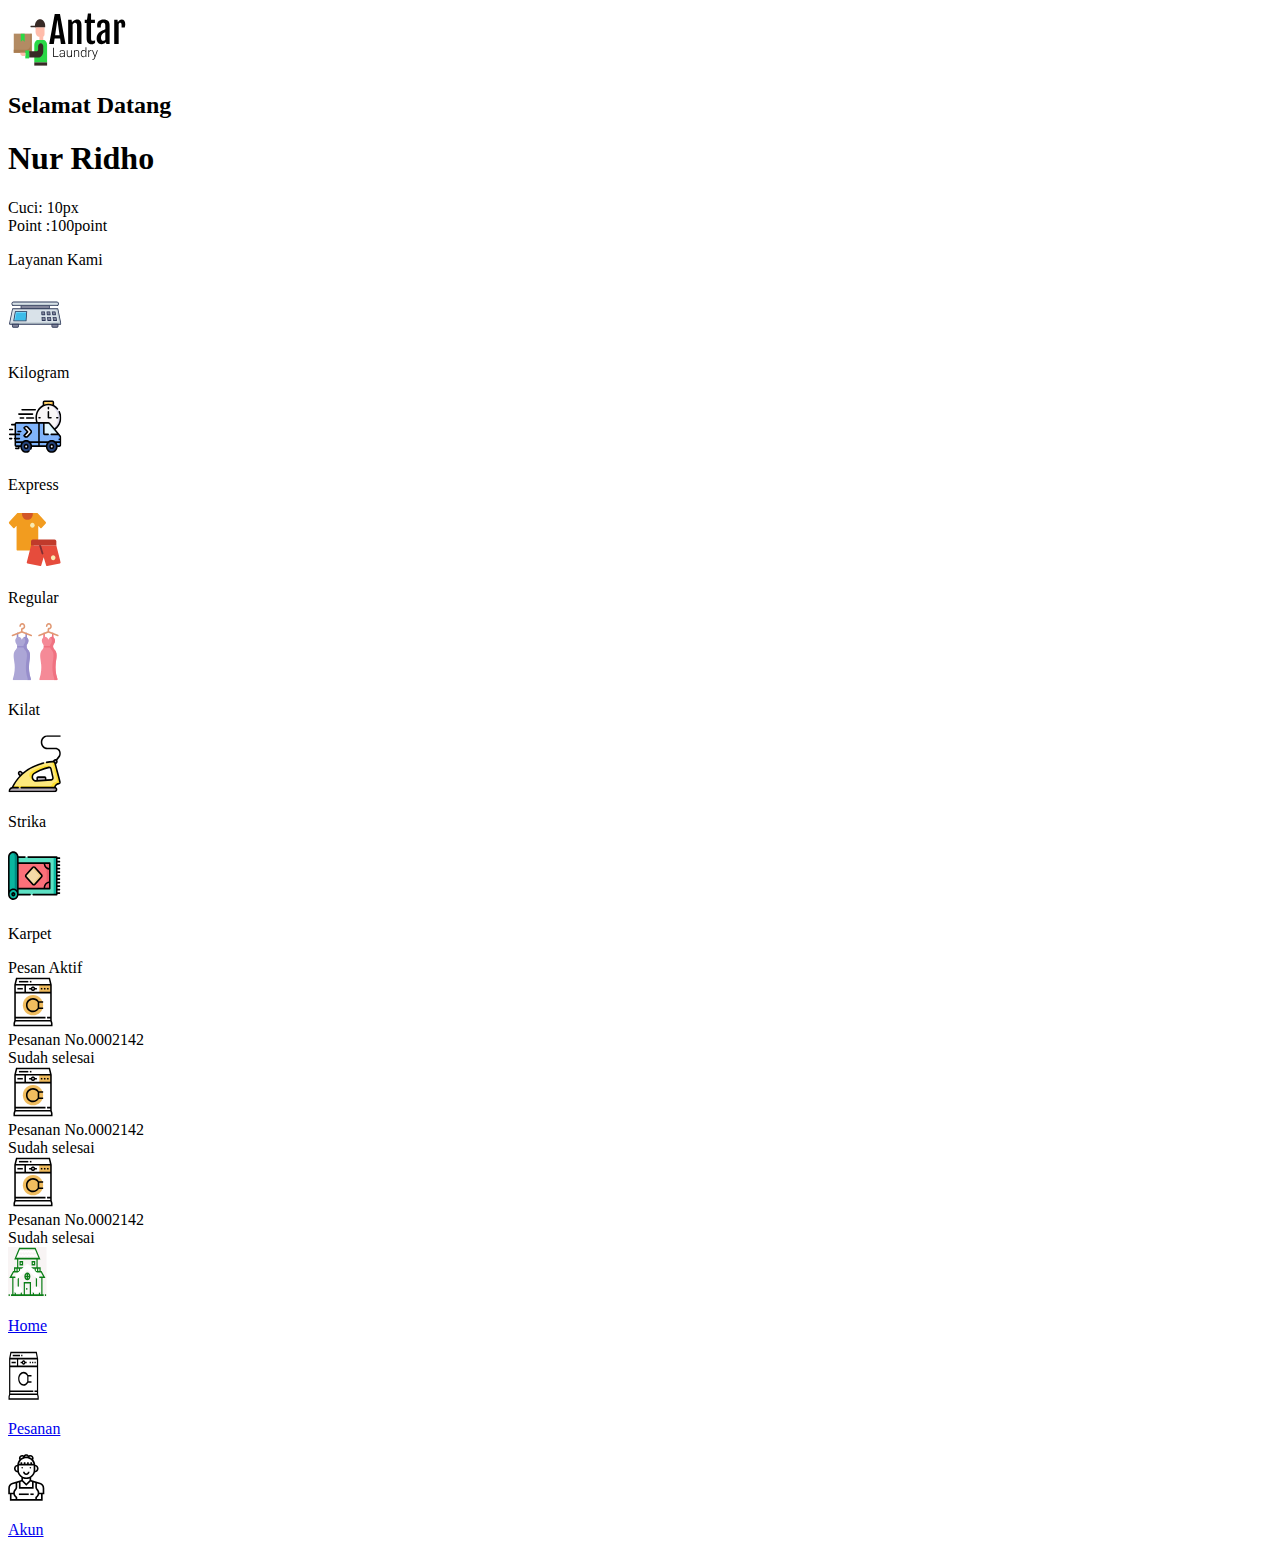
<file: index.html>
<!DOCTYPE html>
<html lang="en">
<head>
    <meta charset="UTF-8">
    <meta http-equiv="X-UA-Compatible" content="IE=edge">
    <meta name="viewport" content="width=device-width, initial-scale=1.0">
    <link rel="stylesheet" href="public/css/index.css">
    <title>Document</title>
</head>
<body>
    <div class="container-home">
        <!-- header -->
        <div class="header">
            <img src="public/gambar/icon/header-antar-laundry.svg" alt="">
            <h2 class="text-sambutan">Selamat Datang</h2>
            <h1 class="text-user">Nur Ridho</h1>
        </div>
        <!-- bar status -->
        <div class="display-status">
            <div class="status">
                <div class="l-flex">
                    <div>Cuci: 10px</div>
                    <div>Point :100point</div>
                </div>
            </div>
        </div>
        <!-- main -->
        <div class="main">
            <div class="main-title">
                <p>Layanan Kami</p>
            </div>
            <div class="contain-main">
                <div id="openModalBtn" class="square-icon">
                    <img src="public/gambar/icon/weight.svg" alt="">
                    <p>Kilogram</p>
                </div>
                <div class="square-icon">
                    <img src="public/gambar/icon/express-delivery.svg" alt="">
                    <p>Express</p>
                </div>
                <div class="square-icon">
                    <img src="public/gambar/icon/clothing.svg" alt="">
                    <p>Regular</p>
                </div>
                <div class="square-icon">
                    <img src="public/gambar/icon/dress.svg" alt="">
                    <p>Kilat</p>
                </div>
                <div class="square-icon">
                    <img src="public/gambar/icon/iron.svg" alt="">
                    <p>Strika</p>
                </div>
                <div class="square-icon">
                    <img src="public/gambar/icon/carpet.svg" alt="">
                    <p>Karpet</p>
                </div>
            </div>
            <div class="message-title">Pesan Aktif</div>
            <div class="contain-message">
                <div class="card-body">
                    <div class="contain-body">
                        <img src="public/gambar/icon/icon-cuci.svg" alt="">
                        <div class="display-flex-column">
                            <div class="detail-status">Pesanan No.0002142</div>
                            <div class="detail-status">Sudah selesai</div>
                        </div>
                    </div>
                </div>
                <div class="card-body">
                    <div class="contain-body">
                        <img src="public/gambar/icon/icon-cuci.svg" alt="">
                        <div class="display-flex-column">
                            <div class="detail-status">Pesanan No.0002142</div>
                            <div class="detail-status">Sudah selesai</div>
                        </div>
                    </div>
                </div>
                <div class="card-body">
                    <div class="contain-body">
                        <img src="public/gambar/icon/icon-cuci.svg" alt="">
                        <div class="display-flex-column">
                            <div class="detail-status">Pesanan No.0002142</div>
                            <div class="detail-status">Sudah selesai</div>
                        </div>
                    </div>
                </div>
            </div>
        </div>
        <!-- navbar -->
        <div class="navbar">
            <div>
                <a href="index.html">
                    <img src="public/gambar/icon/iconhome.svg" alt="iconhome">
                    <p>Home</p>
                </a>
            </div>
            <div>
                <a href="pesanan.html">
                    <img src="public/gambar/icon/iconcuci.svg" alt="iconcuci">
                    <p>Pesanan</p>
                </a>
            </div>
            <div>
                <a href="setting.html">
                    <img src="public/gambar/icon/iconsetting.svg" alt="iconsetting">
                    <p>Akun</p>
                </a>
            </div>
        </div>
    </div>
    <!-- modal -->
    <div id="myModal" class="modal">
        <div class="modal-content">
            <span class="close">&times;</span>
            <h2>Kiloan</h2>
            <div class="group-from">
                <label  for="photo">Ambil Photo</label>
                <input id="photo" type="file">
            </div>
            <div class="group-from">
                <label for="price_first">Harga Dasar Per Kilogram</label>
                <input type="text" id="price_first" name="price_first"  readonly value="Rp8.000">
            </div>
            <div class="group-from">
                <label for="location">Harga Dasar Per Kilogram</label>
                <select name="location" id="location">
                    <option value="">Pilih Lokasi</option>
                    <option id="openModalBtnLokasiDefault" value="default">Lokasi Default</option>
                    <option id="openModalBtnLokasiNow" value="localnow">Lokasi Terkini</option>
                </select>
            </div>
        </div>
    </div>
    <div id="myModalLocation" class="modal">
        <div class="modal-content">
            <span class="close">&times;</span>
            <h2>Lokasi Default</h2>
            <p>Lokasi Yang Anda Pilih Akan Sesuai Dengan Setingan Yang Anda Buat</p>
            <button>Set Lokasi</button>
        </div>
    </div>
    
    <!-- settings -->
    <script>
        let openModalBtn =document.getElementsByClassName("square-icon");
        let modal = document.getElementById("myModal");
        let closeBtn = document.getElementsByClassName("close")[0];

        // modal-location
        let openModalBtnLokasiDefault =document.getElementById("location");
        let myModalLocation = document.getElementById("myModalLocation");
        let closeBtnLocation = document.getElementsByClassName("close")[1];

        for (let index = 0; index < openModalBtn.length; index++) {
            const element = openModalBtn[index];
            element.addEventListener("click", function() {
                modal.style.display = "block";
             });
            closeBtn.addEventListener("click", function() {
                modal.style.display = "none";
            });
        }

        openModalBtnLokasiDefault.addEventListener("change",function(){
            if(openModalBtnLokasiDefault.value == "default"){
                myModalLocation.style.display = "block";
            }
        })
        closeBtnLocation.addEventListener("click",function(){
            myModalLocation.style.display = "none";
        })
    </script>
</body>
</html>
</file>
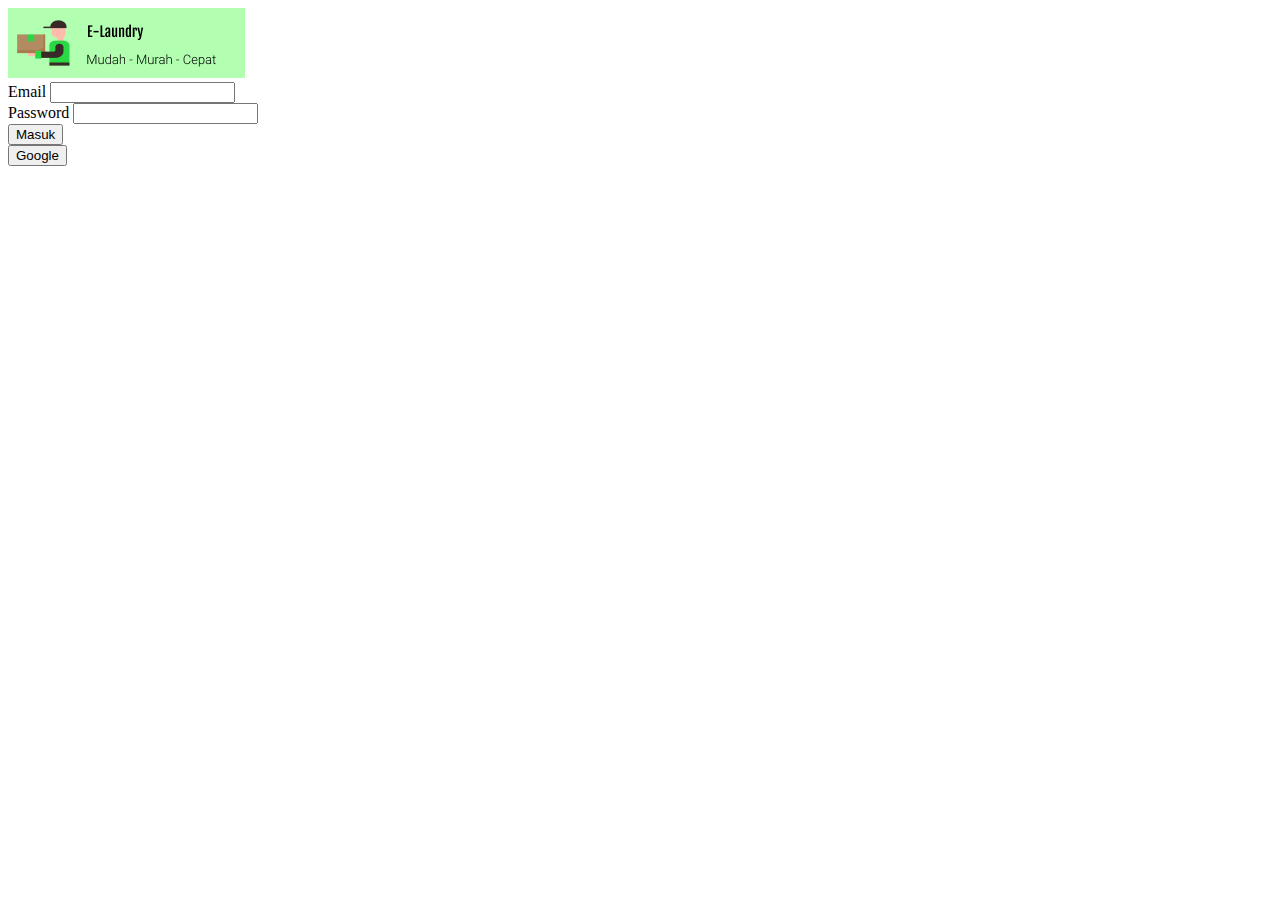
<file: login.html>
<!DOCTYPE html>
<html lang="en">
<head>
    <meta charset="UTF-8">
    <meta http-equiv="X-UA-Compatible" content="IE=edge">
    <meta name="viewport" content="width=device-width, initial-scale=1.0">
    <link rel="stylesheet" href="public/css/index.css">
    <title>login</title>
</head>
<body>
    <div class="container-login">
        <div class="contain-form">
            <div class="banner">
                <img src="public/gambar/iconic.png" alt="">
            </div>
            <form action="#">
                <div class="form-group">
                    <label class="form-label" for="">Email</label>
                    <input type="text" class="form-control" name="email"/>
                </div>
                <div class="form-group">
                    <label class="form-label" for="">Password</label>
                    <input type="password" class="form-control" name="password"/>
                </div>
                <div class="form-group display-button">
                    <button class="btn-submit">Masuk</button>
                </div>
            </form>
            <button class="btn-google">Google</button>
        </div>
    </div>
</body>
</html>
</file>
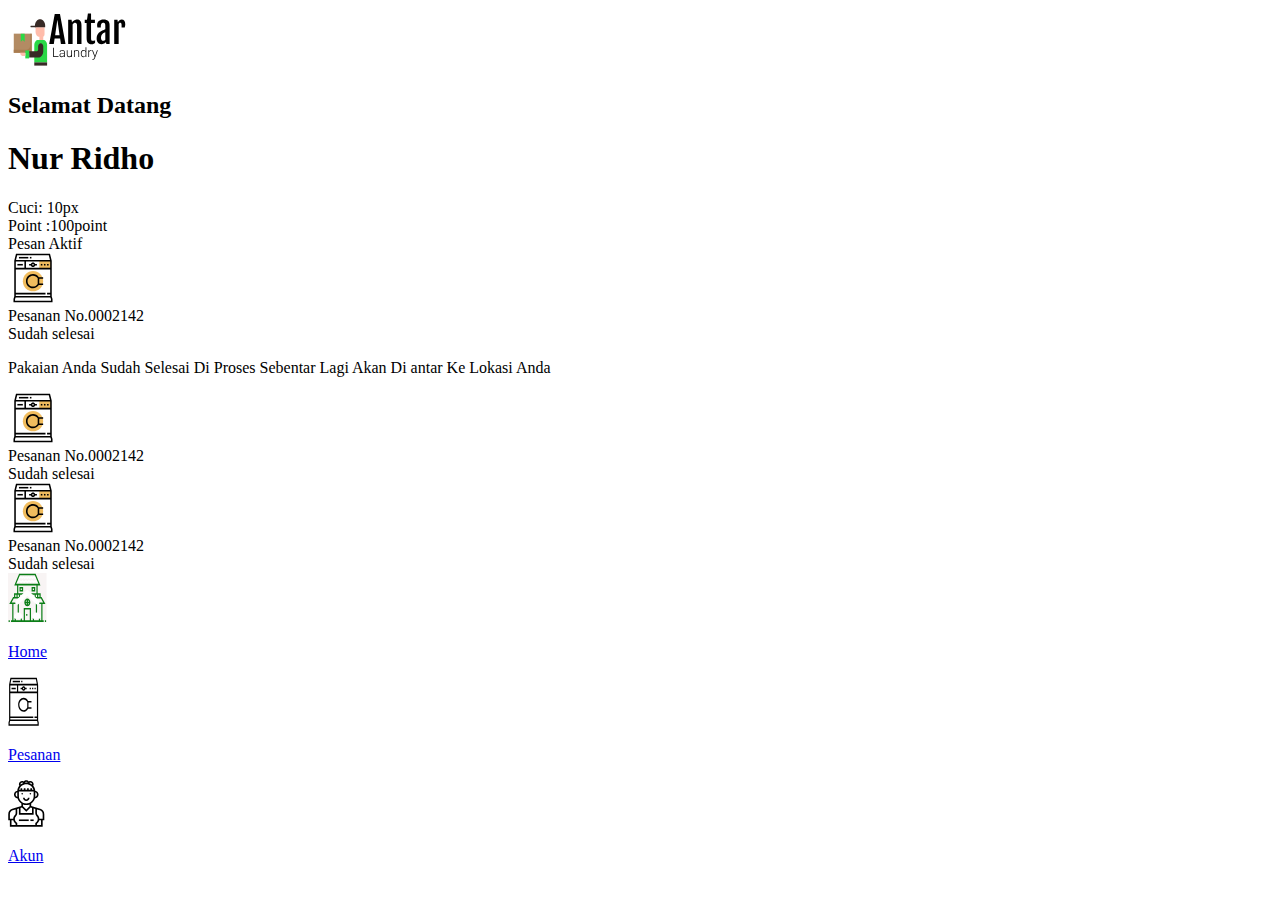
<file: pesanan.html>
<!DOCTYPE html>
<html lang="en">
<head>
    <meta charset="UTF-8">
    <meta http-equiv="X-UA-Compatible" content="IE=edge">
    <meta name="viewport" content="width=device-width, initial-scale=1.0">
    <link rel="stylesheet" href="public/css/index.css">
    <title>Document</title>
</head>
<body>
    <div class="container-pesanan">
        <!-- header -->
        <div class="header">
            <img src="public/gambar/icon/header-antar-laundry.svg" alt="">
            <h2 class="text-sambutan">Selamat Datang</h2>
            <h1 class="text-user">Nur Ridho</h1>
        </div>
        <!-- bar status -->
        <div class="display-status">
            <div class="status">
                <div class="l-flex">
                    <div>Cuci: 10px</div>
                    <div>Point :100point</div>
                </div>
            </div>
        </div>
        <!-- main -->
        <div class="main">
            <div class="message-title">Pesan Aktif</div>
            <div class="contain-message">
                <div class="card-body collapse-button" onclick="toggleCollapse()">
                    <div class="contain-body">
                        <img src="public/gambar/icon/icon-cuci.svg" alt="">
                        <div class="display-flex-column">
                            <div class="detail-status">Pesanan No.0002142</div>
                            <div class="detail-status">Sudah selesai</div>
                        </div>
                    </div>
                </div>
                <div class="collapse-content" id="myCollapse">
                    <p>Pakaian Anda Sudah Selesai Di Proses Sebentar Lagi Akan Di antar Ke Lokasi Anda</p>
                </div>
                <div class="card-body">
                    <div class="contain-body">
                        <img src="public/gambar/icon/icon-cuci.svg" alt="">
                        <div class="display-flex-column">
                            <div class="detail-status">Pesanan No.0002142</div>
                            <div class="detail-status">Sudah selesai</div>
                        </div>
                    </div>
                </div>
                <div class="card-body">
                    <div class="contain-body">
                        <img src="public/gambar/icon/icon-cuci.svg" alt="">
                        <div class="display-flex-column">
                            <div class="detail-status">Pesanan No.0002142</div>
                            <div class="detail-status">Sudah selesai</div>
                        </div>
                    </div>
                </div>
            </div>
        </div>
        <!-- navbar -->
        <div class="navbar">
            <div>
                <a href="index.html">
                    <img src="public/gambar/icon/iconhome.svg" alt="iconhome">
                    <p>Home</p>
                </a>
            </div>
            <div>
                <a href="pesanan.html">
                    <img src="public/gambar/icon/iconcuci.svg" alt="iconcuci">
                    <p>Pesanan</p>
                </a>
            </div>
            <div>
                <a href="setting.html">
                    <img src="public/gambar/icon/iconsetting.svg" alt="iconsetting">
                    <p>Akun</p>
                </a>
            </div>
        </div>
    </div>
    <script>
        function toggleCollapse() {
            var collapseContent = document.getElementById('myCollapse');
            collapseContent.classList.toggle('show');
        }


    </script>
</body>
</html>
</file>
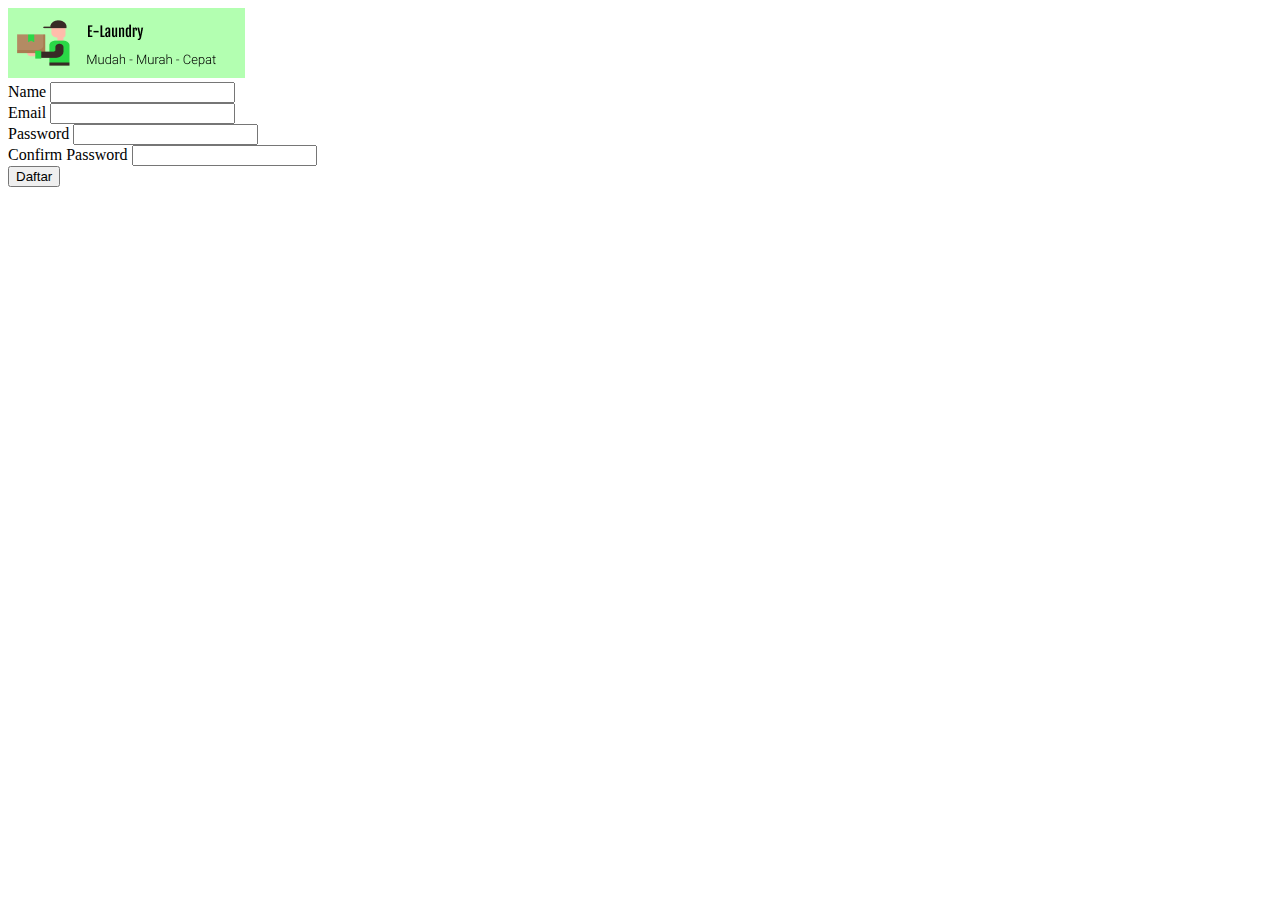
<file: register.html>
<!DOCTYPE html>
<html lang="en">
<head>
    <meta charset="UTF-8">
    <meta http-equiv="X-UA-Compatible" content="IE=edge">
    <meta name="viewport" content="width=device-width, initial-scale=1.0">
    <link rel="stylesheet" href="public/css/index.css">
    <title>login</title>
</head>
<body>
    <div class="container-register">
        <div class="contain-form">
            <div class="banner">
                <img src="public/gambar/iconic.png" alt="">
            </div>
            <form action="#">
                <div class="form-group">
                    <label class="form-label" for="">Name</label>
                    <input type="text" class="form-control" name="email"/>
                </div>
                <div class="form-group">
                    <label class="form-label" for="">Email</label>
                    <input type="email" class="form-control" name="email"/>
                </div>
                <div class="form-group">
                    <label class="form-label" for="">Password</label>
                    <input type="password" class="form-control" name="password"/>
                </div>
                <div class="form-group">
                    <label class="form-label" for="">Confirm Password</label>
                    <input type="password" class="form-control" name="password"/>
                </div>
                <div class="form-group display-button">
                    <button class="btn-submit">Daftar</button>
                </div>
            </form>
        </div>
    </div>
</body>
</html>
</file>
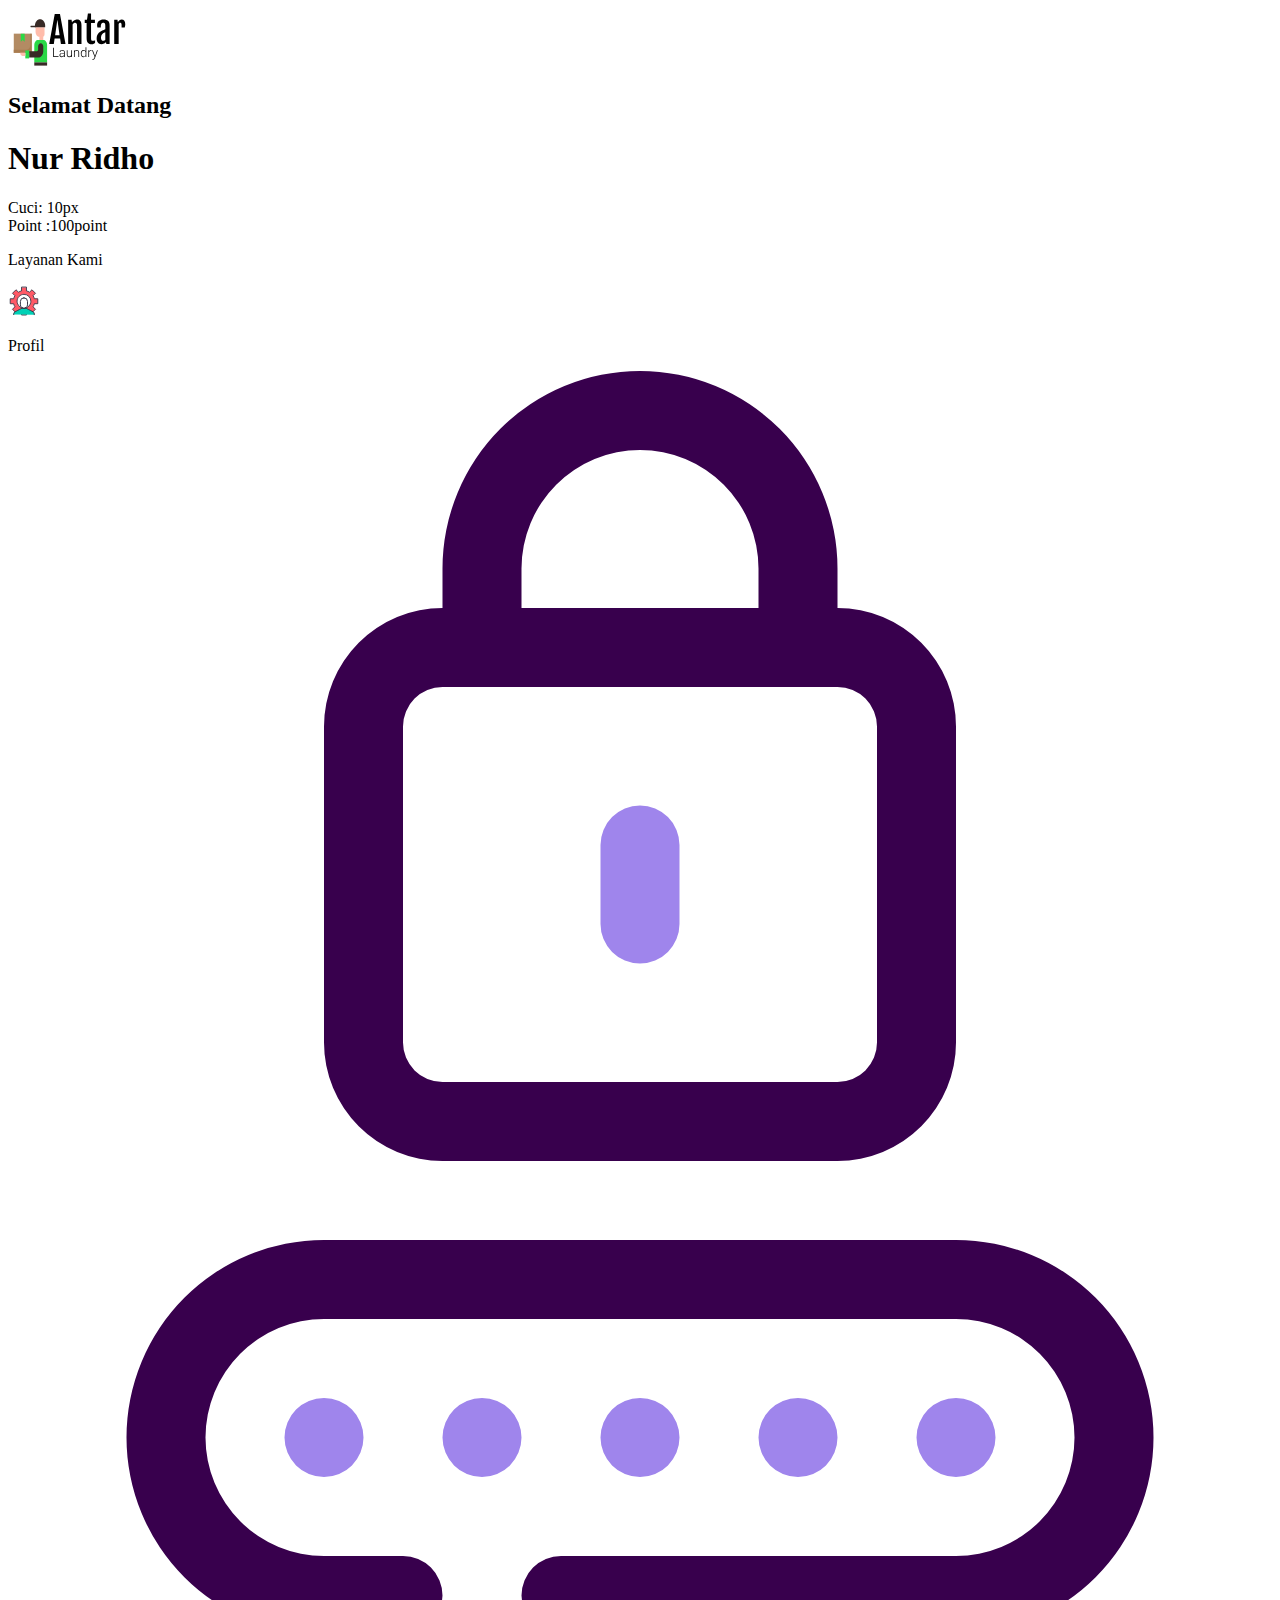
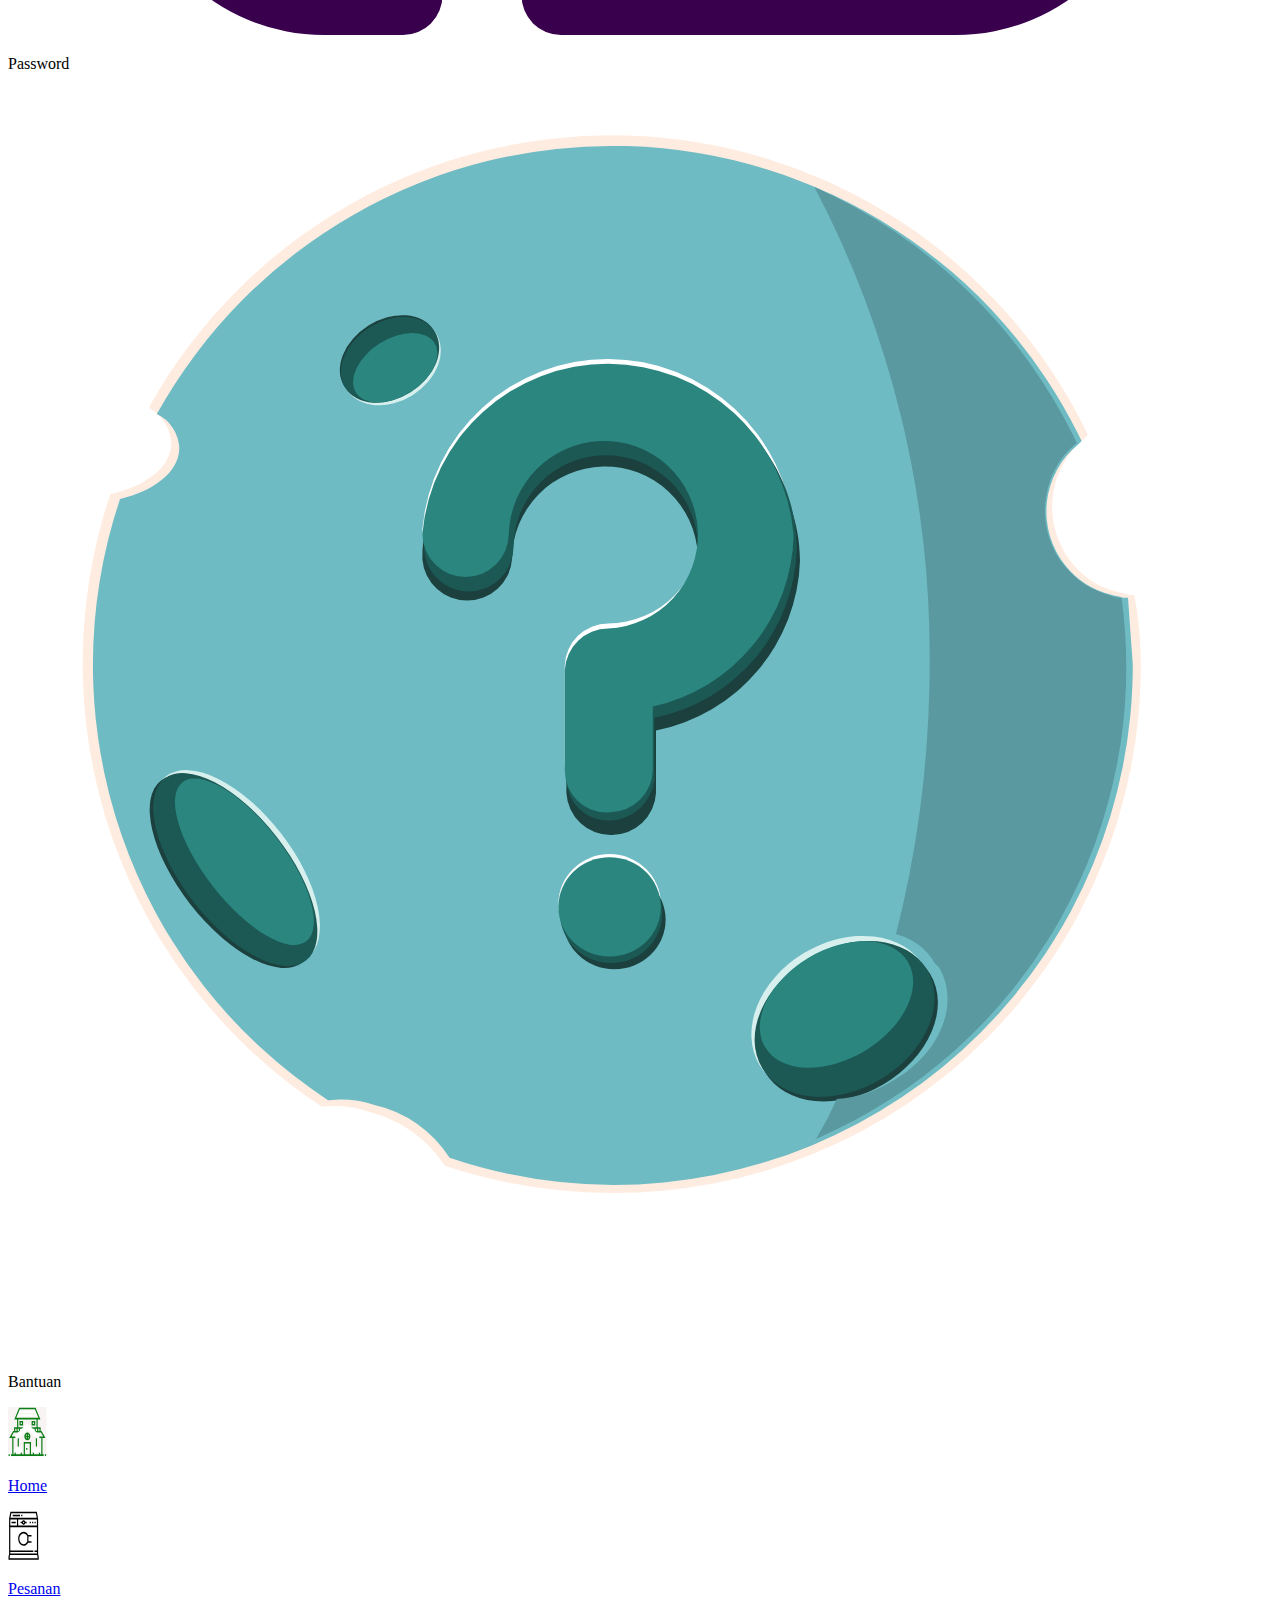
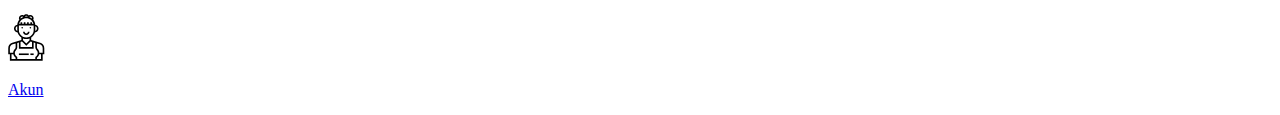
<file: setting.html>
<!DOCTYPE html>
<html lang="en">
<head>
    <meta charset="UTF-8">
    <meta http-equiv="X-UA-Compatible" content="IE=edge">
    <meta name="viewport" content="width=device-width, initial-scale=1.0">
    <link rel="stylesheet" href="public/css/index.css">
    <title>Document</title>
</head>
<body>
    <div class="container-setting">
        <!-- header -->
        <div class="header">
            <img src="public/gambar/icon/header-antar-laundry.svg" alt="">
            <h2 class="text-sambutan">Selamat Datang</h2>
            <h1 class="text-user">Nur Ridho</h1>
        </div>
        <!-- bar status -->
        <div class="display-status">
            <div class="status">
                <div class="l-flex">
                    <div>Cuci: 10px</div>
                    <div>Point :100point</div>
                </div>
            </div>
        </div>
        <!-- main -->
        <div class="main">
            <div class="main-title">
                <p>Layanan Kami</p>
            </div>
            <div class="contain-main">
                <div id="openModalBtn" class="square-icon">
                    <img src="public/gambar/icon/profile.svg" alt="">
                    <p>Profil</p>
                </div>
                <div class="square-icon">
                    <img src="public/gambar/icon/password.svg" alt="">
                    <p>Password</p>
                </div>
                <div class="square-icon">
                    <img src="public/gambar/icon/help.svg" alt="">
                    <p>Bantuan</p>
                </div>
            </div>
        </div>
        <!-- navbar -->
        <div class="navbar">
            <div>
                <a href="index.html">
                    <img src="public/gambar/icon/iconhome.svg" alt="iconhome">
                    <p>Home</p>
                </a>
            </div>
            <div>
                <a href="pesanan.html">
                    <img src="public/gambar/icon/iconcuci.svg" alt="iconcuci">
                    <p>Pesanan</p>
                </a>
            </div>
            <div>
                <a href="setting.html">
                    <img src="public/gambar/icon/iconsetting.svg" alt="iconsetting">
                    <p>Akun</p>
                </a>
            </div>
        </div>
    </div>
    <div id="myModal" class="modal">
        <div class="modal-content">
            <span class="close">&times;</span>
            <h2>Kiloan</h2>
            <div class="group-from">
                <label  for="photo">Photo Profil</label>
                <input id="photo" type="file">
            </div>
            <div class="group-from">
                <label for="price_first">Nama</label>
                <input type="text" id="price_first" name="price_first"/>
            </div>
            <div class="group-from">
                <label for="email">Email</label>
                <input type="text" id="email" name="price_first"/>
            </div>
            <div class="group-from">
                <label for="lokasi">Lokasi</label>
                <input type="text" id="lokasi" name="price_first"/>
            </div>
        </div>
    </div>
    <script>
        let openModalBtn =document.getElementsByClassName("square-icon");
        let modal = document.getElementById("myModal");
        let closeBtn = document.getElementsByClassName("close")[0];
        for (let index = 0; index < openModalBtn.length; index++) {
            const element = openModalBtn[index];
            element.addEventListener("click", function() {
                modal.style.display = "block";
             });

            closeBtn.addEventListener("click", function() {
                modal.style.display = "none";
            });
        }
    </script>
</body>
</html>
</file>
<file: public/css/index.css>
@import url("https://fonts.googleapis.com/css2?family=Roboto:wght@300;400&display=swap");
@import url("https://fonts.googleapis.com/css2?family=Fjalla+One&display=swap");
@media (max-width: 768px) {
  * {
    margin: 0;
    padding: 0;
    border: 0;
    font-size: 100%;
    font: inherit;
    box-sizing: border-box;
  }
}
.group-from {
  width: 100%;
  display: flex;
  flex-direction: column;
  gap: 5px;
  margin-bottom: 15px;
}

.modal {
  display: none;
  position: fixed;
  z-index: 999;
  left: 0;
  top: 0;
  width: 100%;
  height: 100%;
  overflow: auto;
  background-color: rgba(0, 0, 0, 0.4);
}
@keyframes modalopen {
  from {
    opacity: 0;
    transform: scale(0.8);
  }
  to {
    opacity: 1;
    transform: scale(1);
  }
}
.modal .modal-content {
  background-color: #fefefe;
  margin: 10% auto;
  padding: 20px;
  border: 1px solid #888;
  width: 80%;
  animation-name: modalopen;
  animation-duration: 0.5s;
}
.modal .modal-content .close {
  color: #aaa;
  float: right;
  font-size: 28px;
  font-weight: bold;
  cursor: pointer;
}
.modal .modal-content .close:hover {
  color: #000;
  text-decoration: none;
  cursor: pointer;
}
.modal .modal-content .close:focus {
  color: #000;
  text-decoration: none;
  cursor: pointer;
}

@media (max-width: 768px) {
  .container-home {
    width: 100%;
    height: auto;
    position: relative;
  }
  .container-home .header {
    width: 100%;
    height: 20vh;
    background-image: url("../gambar/retangle.png");
    background-position: center;
    background-repeat: no-repeat;
  }
  .container-home .header .text-sambutan {
    margin-left: 26px;
  }
  .container-home .header .text-user {
    margin-left: 26px;
  }
  .container-home .display-status {
    display: flex;
    position: relative;
    top: -19px;
    width: 100%;
    flex-direction: row;
    justify-content: center;
  }
  .container-home .display-status .status {
    width: 339px;
    height: 90px;
    background-color: #FFFAFA;
    box-shadow: 0px 4px 4px rgba(0, 0, 0, 0.25);
    border-radius: 19px;
  }
  .container-home .display-status .status .l-flex {
    display: flex;
    flex-direction: column;
    padding-left: 15px;
    padding-top: 15px;
    gap: 12px;
  }
  .container-home .main {
    width: 100vw;
    margin-top: 20px;
    display: flex;
    justify-content: center;
    align-items: center;
    flex-direction: column;
    gap: 15px;
  }
  .container-home .main .contain-main {
    width: 100%;
    display: grid;
    grid-template-columns: repeat(3, 1fr);
    gap: 25px 35px;
    justify-items: center;
  }
  .container-home .main .contain-main .square-icon {
    background-color: #E0F7EF;
    width: 100px;
    height: 100px;
    display: flex;
    flex-direction: column;
    justify-content: center;
    align-items: center;
    border-radius: 15px;
    gap: 5px;
  }
  .container-home .main .contain-main .square-icon img {
    width: 60px;
  }
  .container-home .main .contain-message .card-body {
    width: 70vw;
    padding-top: 5px;
    bottom: 5px;
    border: 1px solid black;
    margin-bottom: 10px;
  }
  .container-home .main .contain-message .card-body .contain-body {
    display: flex;
    flex-direction: row;
    gap: 5px;
  }
  .container-home .main .contain-message .card-body .contain-body .display-flex-column {
    display: flex;
    flex-direction: column;
    gap: 4px;
  }
  .container-home .main .contain-message .card-body .contain-body .display-flex-column .detail-status {
    font-family: "Fjalla One";
    font-style: normal;
    font-weight: 400;
    font-size: 17px;
    line-height: 21px;
    color: #000000;
  }
  .container-home .navbar {
    width: 100vw;
    position: fixed;
    bottom: 0;
    z-index: 999;
    display: flex;
    flex-direction: row;
    justify-content: space-between;
    padding: 15px;
    background-color: #FFFAFA;
  }
  .container-home .navbar div {
    display: flex;
    flex-direction: column;
    justify-content: center;
    align-items: center;
    gap: 10px;
  }
}
@media (max-width: 768px) {
  .container-pesanan {
    width: 100%;
    height: auto;
    position: relative;
  }
  .container-pesanan .header {
    width: 100%;
    height: 20vh;
    background-image: url("../gambar/retangle.png");
    background-position: center;
    background-repeat: no-repeat;
  }
  .container-pesanan .header .text-sambutan {
    margin-left: 26px;
  }
  .container-pesanan .header .text-user {
    margin-left: 26px;
  }
  .container-pesanan .display-status {
    display: flex;
    position: relative;
    top: -19px;
    width: 100%;
    flex-direction: row;
    justify-content: center;
  }
  .container-pesanan .display-status .status {
    width: 339px;
    height: 90px;
    background-color: #FFFAFA;
    box-shadow: 0px 4px 4px rgba(0, 0, 0, 0.25);
    border-radius: 19px;
  }
  .container-pesanan .display-status .status .l-flex {
    display: flex;
    flex-direction: column;
    padding-left: 15px;
    padding-top: 15px;
    gap: 12px;
  }
  .container-pesanan .main {
    width: 100vw;
    margin-top: 20px;
    display: flex;
    justify-content: center;
    align-items: center;
    flex-direction: column;
    gap: 15px;
  }
  .container-pesanan .main .contain-message .card-body {
    width: 70vw;
    padding-top: 5px;
    bottom: 5px;
    border: 1px solid black;
    margin-bottom: 10px;
  }
  .container-pesanan .main .contain-message .card-body .contain-body {
    display: flex;
    flex-direction: row;
    gap: 5px;
  }
  .container-pesanan .main .contain-message .card-body .contain-body .display-flex-column {
    display: flex;
    flex-direction: column;
    gap: 4px;
  }
  .container-pesanan .main .contain-message .card-body .contain-body .display-flex-column .detail-status {
    font-family: "Fjalla One";
    font-style: normal;
    font-weight: 400;
    font-size: 17px;
    line-height: 21px;
    color: #000000;
  }
  .container-pesanan .navbar {
    width: 100vw;
    position: fixed;
    bottom: 0;
    display: flex;
    flex-direction: row;
    justify-content: space-between;
    padding: 15px;
  }
  .container-pesanan .navbar div {
    display: flex;
    flex-direction: column;
    justify-content: center;
    align-items: center;
    gap: 10px;
  }
}
@media (max-width: 768px) {
  .container-setting {
    width: 100%;
    height: auto;
    position: relative;
  }
  .container-setting .header {
    width: 100%;
    height: 20vh;
    background-image: url("../gambar/retangle.png");
    background-position: center;
    background-repeat: no-repeat;
  }
  .container-setting .header .text-sambutan {
    margin-left: 26px;
  }
  .container-setting .header .text-user {
    margin-left: 26px;
  }
  .container-setting .display-status {
    display: flex;
    position: relative;
    top: -19px;
    width: 100%;
    flex-direction: row;
    justify-content: center;
  }
  .container-setting .display-status .status {
    width: 339px;
    height: 90px;
    background-color: #FFFAFA;
    box-shadow: 0px 4px 4px rgba(0, 0, 0, 0.25);
    border-radius: 19px;
  }
  .container-setting .display-status .status .l-flex {
    display: flex;
    flex-direction: column;
    padding-left: 15px;
    padding-top: 15px;
    gap: 12px;
  }
  .container-setting .main {
    width: 100vw;
    margin-top: 20px;
    display: flex;
    justify-content: center;
    align-items: center;
    flex-direction: column;
    gap: 15px;
  }
  .container-setting .main .contain-main {
    width: 100%;
    display: grid;
    grid-template-columns: repeat(3, 1fr);
    gap: 25px 35px;
    justify-items: center;
  }
  .container-setting .main .contain-main .square-icon {
    background-color: #E0F7EF;
    width: 100px;
    height: 100px;
    display: flex;
    flex-direction: column;
    justify-content: center;
    align-items: center;
    border-radius: 15px;
    gap: 5px;
  }
  .container-setting .main .contain-main .square-icon img {
    width: 60px;
  }
  .container-setting .navbar {
    width: 100vw;
    position: fixed;
    bottom: 0;
    display: flex;
    flex-direction: row;
    justify-content: space-between;
    padding: 15px;
  }
  .container-setting .navbar div {
    display: flex;
    flex-direction: column;
    justify-content: center;
    align-items: center;
    gap: 10px;
  }
}
@media (max-width: 768px) {
  .container-login {
    width: 100vw;
    height: 100vh;
    background-image: url("../gambar/splashScreen.png");
    background-repeat: no-repeat;
    background-position: center;
    background-size: cover;
    display: flex;
    flex-direction: row;
    justify-content: center;
    align-items: center;
  }
  .container-login .contain-form {
    padding-left: 10px;
    padding-right: 10px;
    width: 75vw;
    border-radius: 10px;
    height: 60%;
    background-color: #fefefe;
    border: 1px solid black;
  }
  .container-login .contain-form .banner {
    width: 100%;
    height: 15vh;
    padding: 10px;
    display: flex;
    flex-direction: row;
    justify-content: center;
    align-items: center;
  }
  .container-login .contain-form form {
    padding: 5px;
  }
  .container-login .contain-form form .display-button {
    display: flex;
    flex-direction: row;
    justify-content: end;
  }
  .container-login .contain-form form .form-group {
    width: 100%;
    margin-bottom: 2em;
  }
  .container-login .contain-form form .form-group .form-label {
    padding: 1px;
  }
  .container-login .contain-form form .form-group .form-control {
    width: 100%;
    height: 30px;
    border: 1px #412727 solid;
    border-radius: 3px;
  }
  .container-login .contain-form form .form-group .btn-submit {
    padding: 5px;
    background-color: #9dee6e;
    color: #fefefe;
  }
  .container-login .contain-form .btn-google {
    padding: 15px;
    width: 100%;
    background-color: #412727;
    color: #fefefe;
  }
}
@media (max-width: 768px) {
  .container-register {
    width: 100vw;
    height: 100vh;
    background-image: url("../gambar/splashScreen.png");
    background-repeat: no-repeat;
    background-position: center;
    background-size: cover;
    display: flex;
    flex-direction: row;
    justify-content: center;
    align-items: center;
  }
  .container-register .contain-form {
    padding-left: 10px;
    padding-right: 10px;
    width: 75vw;
    border-radius: 10px;
    height: 67%;
    background-color: #fefefe;
    border: 1px solid black;
  }
  .container-register .contain-form .banner {
    width: 100%;
    height: 15vh;
    padding: 10px;
    display: flex;
    flex-direction: row;
    justify-content: center;
    align-items: center;
  }
  .container-register .contain-form form {
    padding: 5px;
  }
  .container-register .contain-form form .display-button {
    display: flex;
    flex-direction: row;
    justify-content: end;
  }
  .container-register .contain-form form .form-group {
    width: 100%;
    margin-bottom: 2em;
  }
  .container-register .contain-form form .form-group .form-label {
    padding: 1px;
  }
  .container-register .contain-form form .form-group .form-control {
    width: 100%;
    height: 30px;
    border: 1px #412727 solid;
    border-radius: 3px;
  }
  .container-register .contain-form form .form-group .btn-submit {
    padding: 5px;
    width: 90px;
    border-radius: 5px;
    background-color: #9dee6e;
    color: #fefefe;
  }
  .container-register .contain-form .btn-google {
    padding: 15px;
    width: 100%;
    background-color: #412727;
    color: #fefefe;
  }
}/*# sourceMappingURL=index.css.map */
</file>
